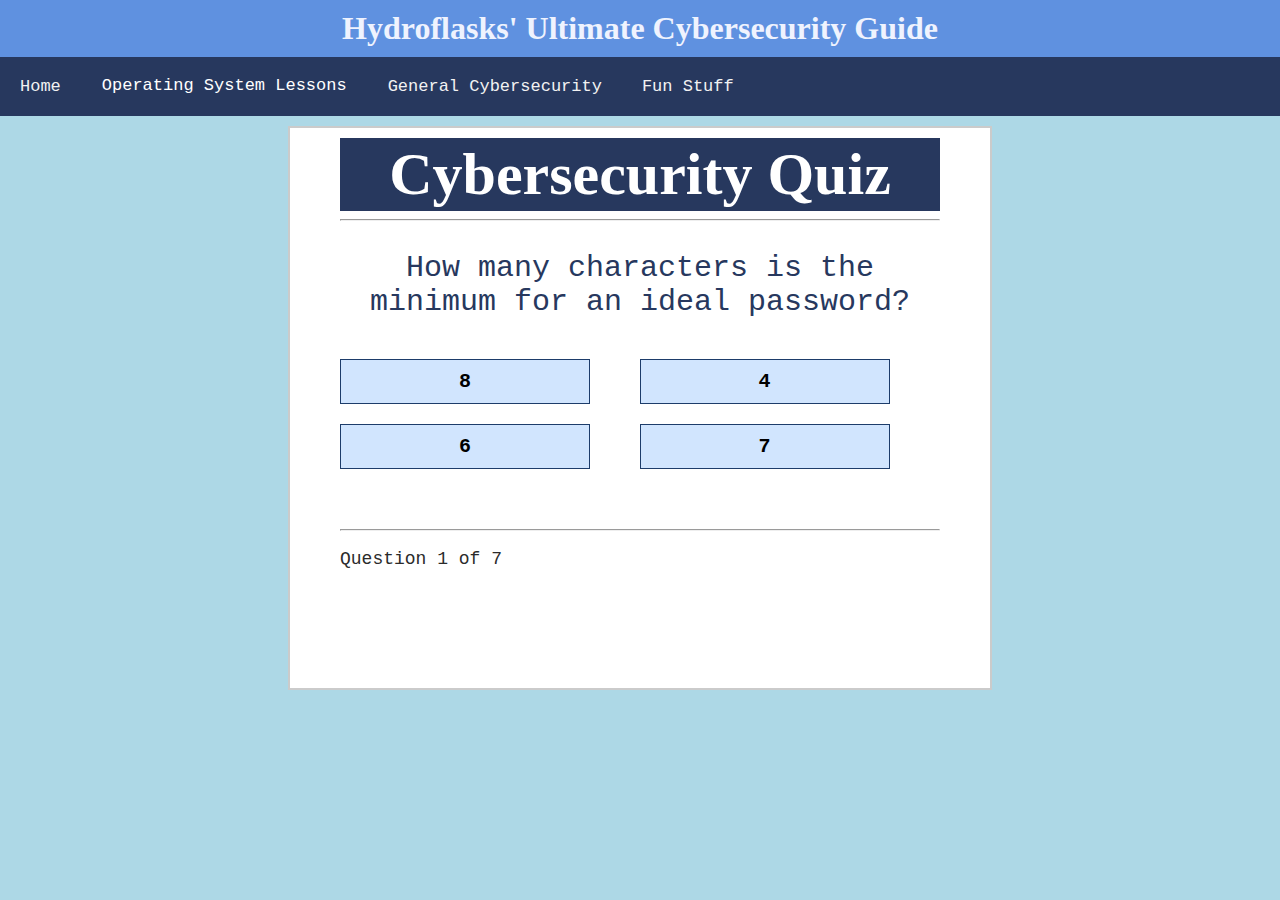
<file: security-quiz1.html>
<!DOCTYPE html>
<!-- code by webdevtrick (https://webdevtrick.com) -->
<html>
  <head lang="en">
    <meta charset="UTF-8" />
    <meta name="viewport" content="width=device-width, initial-scale=1.0">

    <title>Quiz</title>
    <link rel="stylesheet" type="text/css" href="security-quiz1.css" />
  </head>
  <body>
    <div class="title">
      <h1>Hydroflasks' Ultimate Cybersecurity Guide</h1>
    </div>

    <div class="topnav" id="myTopnav">
      <a href="cybersecurity-home.html">Home</a>
      <div class="dropdown">
        <button class="dropbtn">Operating System Lessons</button>
        <div class="dropdown-content">
          <a href="linux.html">Linux</a>
          <a href="windows.html">Windows</a>
        </div>
      </div>
      <a href="general-cyber.html">General Cybersecurity</a>
      <a href="fun-stuff.html">Fun Stuff</a>
    </div>

    <div class="grid">
      <div id="quiz">
        <h1>Cybersecurity Quiz</h1>
        <hr style="margin-bottom: 20px" />

        <p id="question"></p>

        <div class="buttons">
          <button id="btn0"><span id="choice0"></span></button>
          <button id="btn1"><span id="choice1"></span></button>
          <button id="btn2"><span id="choice2"></span></button>
          <button id="btn3"><span id="choice3"></span></button>
        </div>

        <hr style="margin-top: 50px" />
        <footer>
          <p id="progress">Question x of y</p>
        </footer>
      </div>
    </div>

    <script src="security-quiz1.js"></script>
  </body>
</html>
</file>
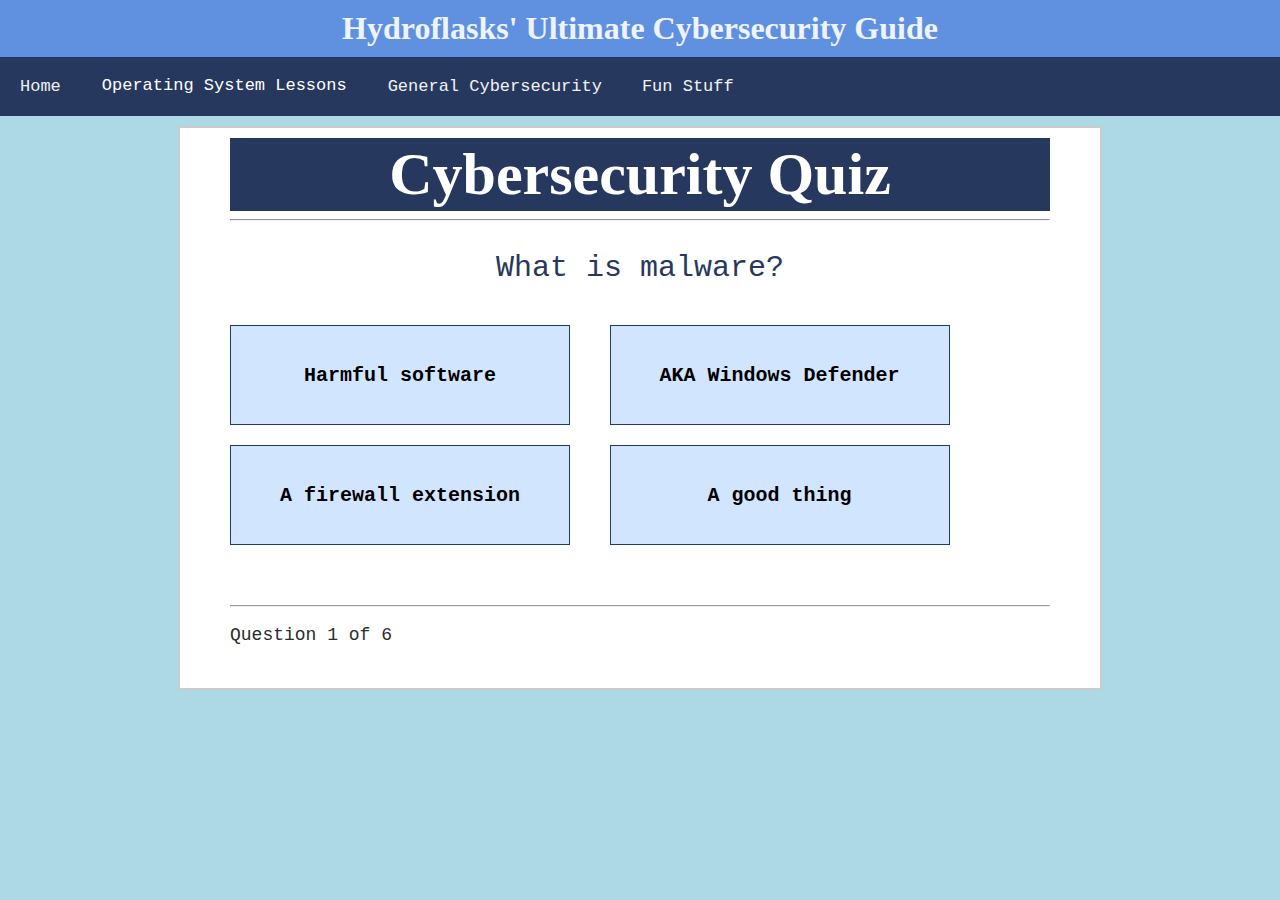
<file: security-quiz2.html>
<!DOCTYPE html>
<!-- code by webdevtrick (https://webdevtrick.com) -->
<html>
  <head lang="en">
    <meta charset="UTF-8" />
    <meta name="viewport" content="width=device-width, initial-scale=1.0">

    <title>Quiz</title>
    <link rel="stylesheet" type="text/css" href="security-quiz2.css" />
  </head>
  <body>
    <div class="title">
      <h1>Hydroflasks' Ultimate Cybersecurity Guide</h1>
    </div>

    <div class="topnav" id="myTopnav">
      <a href="cybersecurity-home.html">Home</a>
      <div class="dropdown">
        <button class="dropbtn">Operating System Lessons</button>
        <div class="dropdown-content">
          <a href="linux.html">Linux</a>
          <a href="windows.html">Windows</a>
        </div>
      </div>
      <a href="general-cyber.html">General Cybersecurity</a>
      <a href="fun-stuff.html">Fun Stuff</a>
    </div>

    <div class="grid">
      <div id="quiz">
        <h1>Cybersecurity Quiz</h1>
        <hr style="margin-bottom: 20px" />

        <p id="question"></p>

        <div class="buttons">
          <button id="btn0"><span id="choice0"></span></button>
          <button id="btn1"><span id="choice1"></span></button>
          <button id="btn2"><span id="choice2"></span></button>
          <button id="btn3"><span id="choice3"></span></button>
        </div>

        <hr style="margin-top: 50px" />
        <footer>
          <p id="progress">Question x of y</p>
        </footer>
      </div>
    </div>

    <script src="security-quiz2.js"></script>
  </body>
</html>
</file>
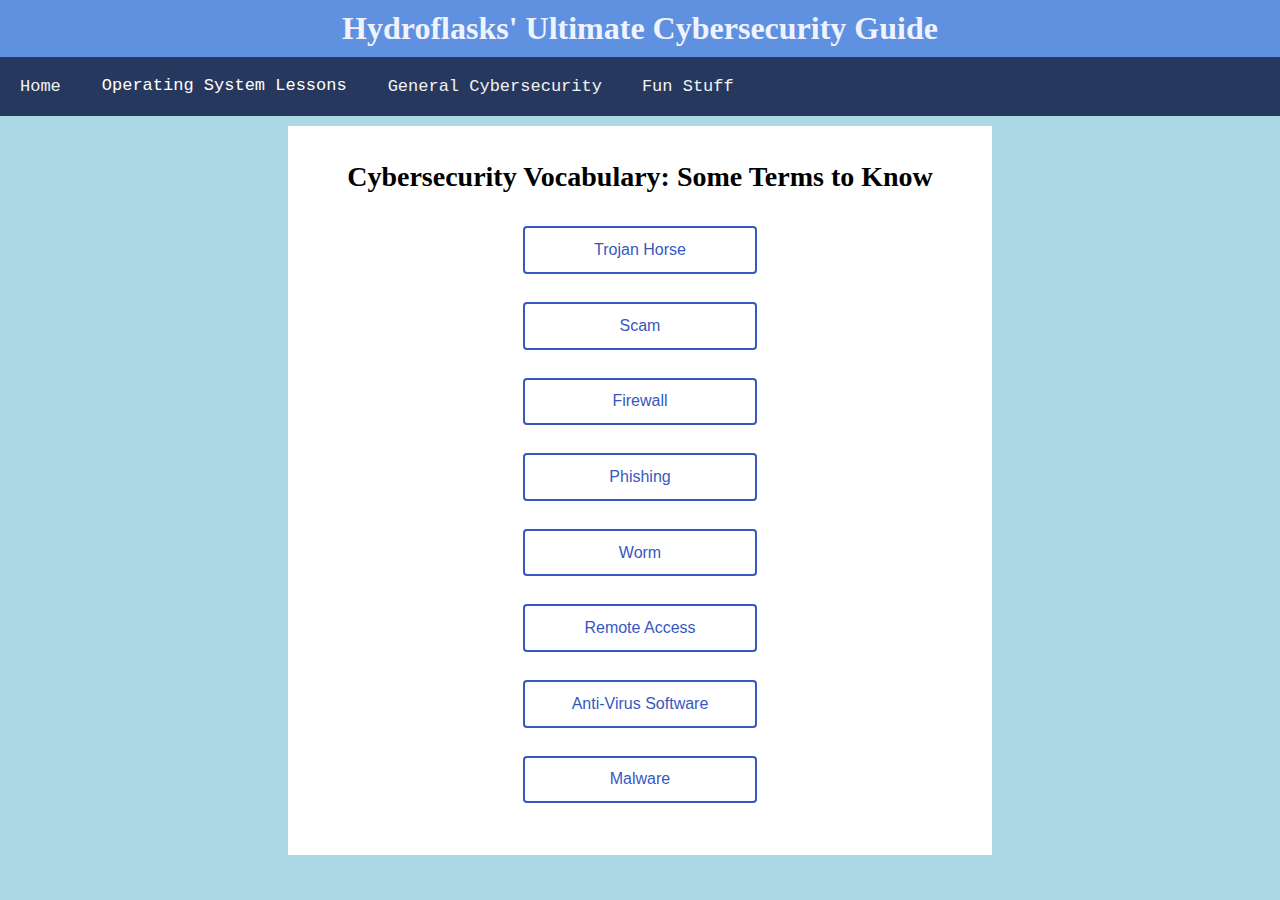
<file: vocab.html>
<!DOCTYPE html>
<html lang="en">
  <head>
    <meta charset="utf-8" />
    <meta http-equiv="X-UA-Compatible" content="IE=edge" />
    <meta name="viewport" content="width=device-width, initial-scale=1" />

    <title>Cybersecurity Central | Ultimate Cybersecurity Guide</title>

    <!-- import the webpage's stylesheet -->
    <link rel="stylesheet" href="/vocab.css" />

    <!-- import the webpage's javascript file -->
    <script src="/script.js" defer></script>
  </head>
  <body>
    <div class="title">
      <h1>Hydroflasks' Ultimate Cybersecurity Guide</h1>
    </div>

    <div class="topnav" id="myTopnav">
      <a href="cybersecurity-home.html">Home</a>
      <div class="dropdown">
        <button class="dropbtn">Operating System Lessons</button>
        <div class="dropdown-content">
          <a href="linux.html">Linux</a>
          <a href="windows.html">Windows</a>
        </div>
      </div>
      <a href="general-cyber.html">General Cybersecurity</a>
      <a href="fun-stuff.html">Fun Stuff</a>
    </div>
    <div class="vocab">
      <h2>
        Cybersecurity Vocabulary: Some Terms to Know
      </h2>
      <a
        class="btn"
        data-btn-alt="malware which misleads users of its true intent"
        >Trojan Horse</a
      >
      <br />
      <br />

      <a class="btn" data-btn-alt="a deceptive, dishonest or fraudulent act"
        >Scam</a
      >
      <br />
      <br />
      <a
        class="btn"
        data-btn-alt="system designed to prevent unauthorized access to or from a private network"
        >Firewall</a
      >
      <br />
      <br />
      <a
        class="btn"
        data-btn-alt="fraudulent attempt to obtain sensitive information or data"
        >Phishing</a
      >
      <br />
      <br />
      <a
        class="btn"
        data-btn-alt="malware that replicates itself in order to spread to other computers"
        >Worm</a
      >
      <br />
      <br />
      <a
        class="btn"
        data-btn-alt="ability to get access to a computer or a network from a remote distance"
        >Remote Access</a
      >
      <br />
      <br />
      <a
        class="btn"
        data-btn-alt="computer software used to prevent, detect and remove malicious software"
        >Anti-Virus Software</a
      >
      <br />
      <br />
      <a
        class="btn"
        data-btn-alt="software that is intended to damage or disable computers and their systems"
        >Malware</a
      >
    </div>
  </body>
</html>
</file>
<file: security-quiz1.css>
body {
  margin: 0;
  font-family: "Courier";
  background-color: lightblue;
  margin: 0;
}
@viewport {
  width: device-width ;
  zoom: 1.0 ;
}
.title {
  overflow: visible;
  background-color: #5F91E0;
  font-family: "OCR A Std";
  color: white;
}

h1 {
  color: #EFF3FE;
  margin: 0px;
  padding: 10px;
  font-family: "OCR A Std";
  text-align: center;
}

.topnav {
  overflow: hidden;
  background-color: #27385E;
}

.topnav a {
  float: left;
  display: block;
  color: #f2f2f2;
  text-align: center;
  padding: 20px 20px;
  text-decoration: none;
  font-size: 17px;
  margin: 5px;
  padding: 15px;
  font-family: "Courier";
}

.active {
  background-color: #4CAF50;
  color: white;
}

.topnav .icon {
  display: none;
}

.dropdown {
  float: left;
  overflow: hidden;
  text-decoration: none;
  font-size: 17px;
  margin: 5px;
  font-family: "Courier";
}

.dropdown .dropbtn {
  font-size: 17px;
  border: none;
  outline: none;
  color: white;
  padding: 14px 16px;
  background-color: inherit;
  font-family: inherit;
  margin: 0;
}

.dropdown-content {
  display: none;
  position: absolute;
  background-color: #27385E;
  min-width: 160px;
  box-shadow: 0px 8px 16px 0px rgba(0, 0, 0, 0.2);
  z-index: 1;
}

.dropdown-content a {
  float: none;
  color: white;
  padding: 12px 16px;
  text-decoration: none;
  display: block;
  text-align: left;
}

.topnav a:hover,
.dropdown:hover .dropbtn {
  background-color: #D1E5FE;
  color: black;
}

.dropdown-content a:hover {
  background-color: #D1E5FE;
  color: black;
}

.dropdown:hover .dropdown-content {
  display: block;
}

@media screen and (max-width: 600px) {
  .topnav a:not(:first-child),
  .dropdown .dropbtn {
    display: none;
  }
  .topnav a.icon {
    float: right;
    display: block;
  }
}

@media screen and (max-width: 600px) {
  .topnav.responsive {
    position: relative;
  }
  .topnav.responsive .icon {
    position: absolute;
    right: 0;
    top: 0;
  }
  .topnav.responsive a {
    float: none;
    display: block;
    text-align: left;
  }
  .topnav.responsive .dropdown {
    float: none;
  }
  .topnav.responsive .dropdown-content {
    position: relative;
  }
  .topnav.responsive .dropdown .dropbtn {
    display: block;
    width: 100%;
    text-align: left;
  }
}

.grid {
  width: 600px;
  height: 500px;
  margin: 10px auto;
  background-color: #fff;
  padding: 10px 50px 50px 50px;
  border: 2px solid #cbcbcb;
}

.grid h1 {
  font-family: "OCR A Std";
  background-color: #27385E;
  font-size: 60px;
  text-align: center;
  color: #ffffff;
  padding: 2px 0px;
}

#score {
  color: #01BBFF;
  text-align: center;
  font-size: 30px;
}

.grid #question {
  font-family: "Courier";
  font-size: 30px;
  color: #27385E;
  text-align: center;
}

.buttons {
  margin-top: 30px;
}

#btn0,
#btn1,
#btn2,
#btn3 {
  background-color: #D1E5FE;
  width: 250px;
  font-size: 20px;
  color: black;
  border: 1px solid #1D3C6A;
  margin: 10px 40px 10px 0px;
  padding: 10px 10px;
  font-family: "Courier";
  font-weight: bold;
}

#btn0:hover,
#btn1:hover,
#btn2:hover,
#btn3:hover {
  cursor: pointer;
  background-color: #5F91E0;
}

#btn0:focus,
#btn1:focus,
#btn2:focus,
#btn3:focus {
  outline: 0;
}

#progress {
  color: #2b2b2b;
  font-size: 18px;
}
</file>
<file: security-quiz2.css>
body {
  margin: 0;
  font-family: "Courier";
  background-color: lightblue;
  margin: 0;
}
@viewport {
  width: device-width ;
  zoom: 1.0 ;
}
.title {
  overflow: visible;
  background-color: #5F91E0;
  font-family: "OCR A Std";
  color: white;
}

h1 {
  color: #EFF3FE;
  margin: 0px;
  padding: 10px;
  font-family: "OCR A Std";
  text-align: center;
}

.topnav {
  overflow: hidden;
  background-color: #27385E;
}

.topnav a {
  float: left;
  display: block;
  color: #f2f2f2;
  text-align: center;
  padding: 20px 20px;
  text-decoration: none;
  font-size: 17px;
  margin: 5px;
  padding: 15px;
  font-family: "Courier";
}

.active {
  background-color: #4CAF50;
  color: white;
}

.topnav .icon {
  display: none;
}

.dropdown {
  float: left;
  overflow: hidden;
  text-decoration: none;
  font-size: 17px;
  margin: 5px;
  font-family: "Courier";
}

.dropdown .dropbtn {
  font-size: 17px;
  border: none;
  outline: none;
  color: white;
  padding: 14px 16px;
  background-color: inherit;
  font-family: inherit;
  margin: 0;
}

.dropdown-content {
  display: none;
  position: absolute;
  background-color: #27385E;
  min-width: 160px;
  box-shadow: 0px 8px 16px 0px rgba(0, 0, 0, 0.2);
  z-index: 1;
}

.dropdown-content a {
  float: none;
  color: white;
  padding: 12px 16px;
  text-decoration: none;
  display: block;
  text-align: left;
}

.topnav a:hover,
.dropdown:hover .dropbtn {
  background-color: #D1E5FE;
  color: black;
}

.dropdown-content a:hover {
  background-color: #D1E5FE;
  color: black;
}

.dropdown:hover .dropdown-content {
  display: block;
}

@media screen and (max-width: 600px) {
  .topnav a:not(:first-child),
  .dropdown .dropbtn {
    display: none;
  }
  .topnav a.icon {
    float: right;
    display: block;
  }
}

@media screen and (max-width: 600px) {
  .topnav.responsive {
    position: relative;
  }
  .topnav.responsive .icon {
    position: absolute;
    right: 0;
    top: 0;
  }
  .topnav.responsive a {
    float: none;
    display: block;
    text-align: left;
  }
  .topnav.responsive .dropdown {
    float: none;
  }
  .topnav.responsive .dropdown-content {
    position: relative;
  }
  .topnav.responsive .dropdown .dropbtn {
    display: block;
    width: 100%;
    text-align: left;
  }
}
.grid {
  width: 820px;
  height: 500px;
  margin: 10px auto;
  background-color: #fff;
  padding: 10px 50px 50px 50px;
  border: 2px solid #cbcbcb;
}

.grid h1 {
  font-family: "OCR A Std";
  background-color: #27385E;
  font-size: 60px;
  text-align: center;
  color: #ffffff;
  padding: 2px 0px;
}

#score {
  color: #01BBFF;
  text-align: center;
  font-size: 30px;
}

.grid #question {
  font-family: "Courier";
  font-size: 30px;
  color: #27385E;
  text-align: center;
}

.buttons {
  margin-top: 30px;
}

#btn0,
#btn1,
#btn2,
#btn3 {
  background-color: #D1E5FE;
  width: 340px;
  height: 100px;
  font-size: 20px;
  color: black;
  border: 1px solid #1D3C6A;
  margin: 10px 30px 10px 0px;
  padding: 10px 10px;
  font-family: "Courier";
  font-weight: bold;
  }

#btn0:hover,
#btn1:hover,
#btn2:hover,
#btn3:hover {
  cursor: pointer;
  background-color: #5F91E0;
}

#btn0:focus,
#btn1:focus,
#btn2:focus,
#btn3:focus {
  outline: 0;
}

#progress {
  color: #2b2b2b;
  font-size: 18px;
}
</file>
<file: vocab.css>
body {
  margin: 0;
  font-family: Arial;
  background-color: lightblue;
  margin: 0;
}
@viewport {
  width: device-width ;
  zoom: 1.0 ;
}
.title {
  overflow: visible;
  background-color: #5F91E0;
  font-family: "OCR A Std";
  color: white;
}

h1 {
  color: #EFF3FE;
  margin: 0px;
  padding: 10px;
  font-family: "OCR A Std";
  text-align: center;
}

h2 {
    font-family: "OCR A Std";
  font-size:28px;
}

.topnav {
  overflow: hidden;
  background-color: #27385E;
}

.topnav a {
  float: left;
  display: block;
  color: #f2f2f2;
  text-align: center;
  padding: 20px 20px;
  text-decoration: none;
  font-size: 17px;
  margin: 5px;
  padding: 15px;
  font-family: "Courier";
}

.active {
  background-color: #4CAF50;
  color: white;
}

.topnav .icon {
  display: none;
}

.dropdown {
  float: left;
  overflow: hidden;
  text-decoration: none;
  font-size: 17px;
  margin: 5px;
  font-family: "Courier";
}

.dropdown .dropbtn {
  font-size: 17px;
  border: none;
  outline: none;
  color: white;
  padding: 14px 16px;
  background-color: inherit;
  font-family: inherit;
  margin: 0;
}

.dropdown-content {
  display: none;
  position: absolute;
  background-color: #27385E;
  min-width: 160px;
  box-shadow: 0px 8px 16px 0px rgba(0, 0, 0, 0.2);
  z-index: 1;
}

.dropdown-content a {
  float: none;
  color: white;
  padding: 12px 16px;
  text-decoration: none;
  display: block;
  text-align: left;
}

.topnav a:hover,
.dropdown:hover .dropbtn {
  background-color: #D1E5FE;
  color: black;
}

.dropdown-content a:hover {
  background-color: #D1E5FE;
  color: black;
}

.dropdown:hover .dropdown-content {
  display: block;
}

@media screen and (max-width: 600px) {
  .topnav a:not(:first-child),
  .dropdown .dropbtn {
    display: none;
  }
  .topnav a.icon {
    float: right;
    display: block;
  }
}

@media screen and (max-width: 600px) {
  .topnav.responsive {
    position: relative;
  }
  .topnav.responsive .icon {
    position: absolute;
    right: 0;
    top: 0;
  }
  .topnav.responsive a {
    float: none;
    display: block;
    text-align: left;
  }
  .topnav.responsive .dropdown {
    float: none;
  }
  .topnav.responsive .dropdown-content {
    position: relative;
  }
  .topnav.responsive .dropdown .dropbtn {
    display: block;
    width: 100%;
    text-align: left;
  }
}

body {
  text-align: center;
}

.btn {
  display: inline-block;
  width: 205px;
  border: 2px solid #3658bf;
  color: #3658bf;
  background: transparent;
  border-radius: 0.25rem;
  cursor: pointer;
  padding: 0.8rem;
  margin-top: 10px;
  text-align: center;
}

.btn:hover {
  background: rgba(54, 88, 191, 0.888);
  color: #fff;
  font-size: 0;
  min-width:550px;
}

.btn:hover:after {
  content: attr(data-btn-alt);
  font-size: 1rem;
  word-wrap: break-word;
}

.vocab {
  width: 600px;
  height: auto;
  margin: 10px auto;
  background-color: white;
  padding: 10px 50px 50px 50px;
  border: 2px solid white;
  text-align: center;
}
</file>
